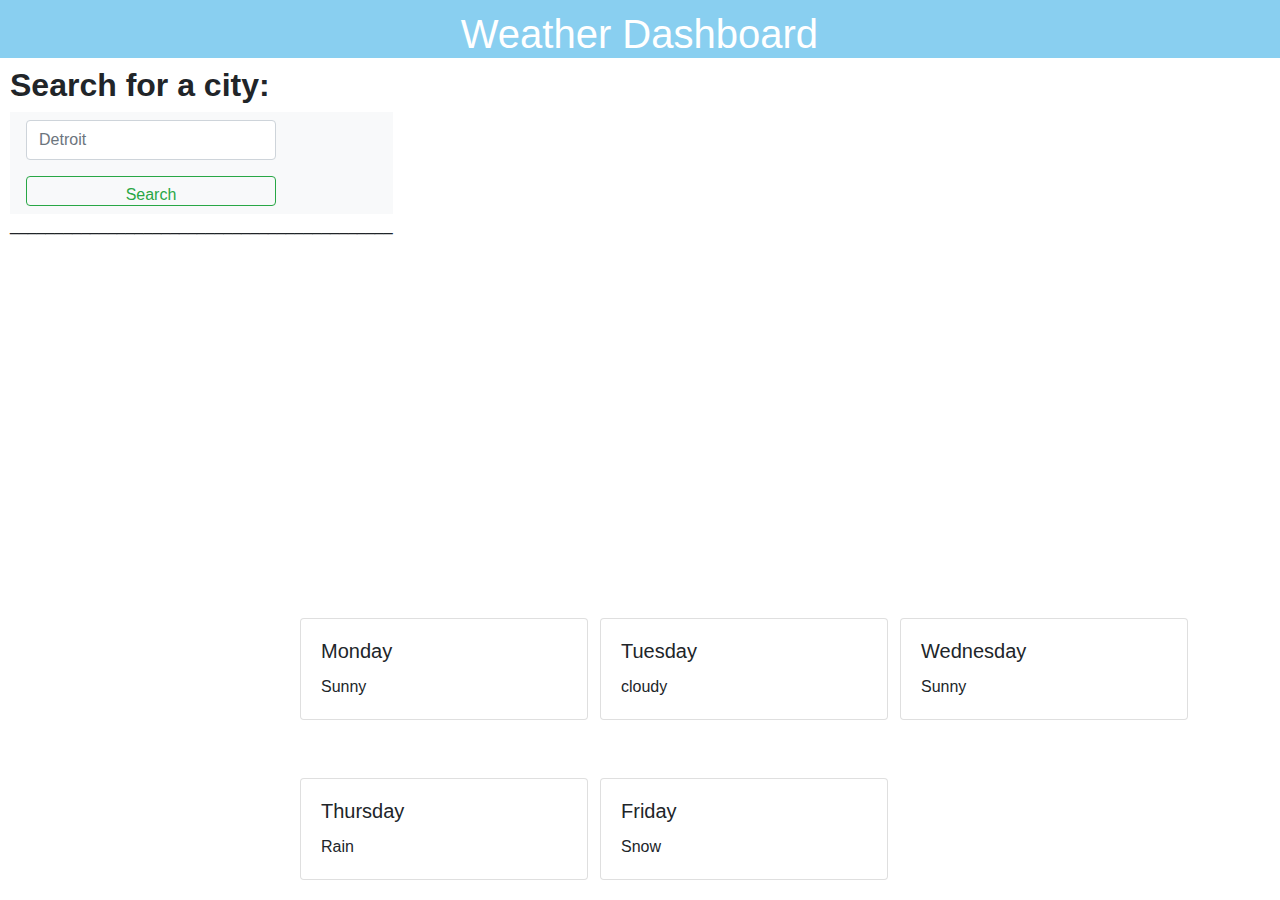
<file: docs/index.html>
<!DOCTYPE html>
<html lang="en">
<head>
    <meta charset="UTF-8">
    <meta http-equiv="X-UA-Compatible" content="IE=edge">
    <meta name="viewport" content="width=device-width, initial-scale=1.0">
    <script src="https://code.jquery.com/jquery-3.2.1.slim.min.js" integrity="sha384-KJ3o2DKtIkvYIK3UENzmM7KCkRr/rE9/Qpg6aAZGJwFDMVNA/GpGFF93hXpG5KkN" crossorigin="anonymous"></script>
    <script src="https://cdn.jsdelivr.net/npm/popper.js@1.12.9/dist/umd/popper.min.js" integrity="sha384-ApNbgh9B+Y1QKtv3Rn7W3mgPxhU9K/ScQsAP7hUibX39j7fakFPskvXusvfa0b4Q" crossorigin="anonymous"></script>
    <script src="https://cdn.jsdelivr.net/npm/bootstrap@4.0.0/dist/js/bootstrap.min.js" integrity="sha384-JZR6Spejh4U02d8jOt6vLEHfe/JQGiRRSQQxSfFWpi1MquVdAyjUar5+76PVCmYl" crossorigin="anonymous"></script>
    <link rel="stylesheet" href="https://cdn.jsdelivr.net/npm/bootstrap@4.0.0/dist/css/bootstrap.min.css" integrity="sha384-Gn5384xqQ1aoWXA+058RXPxPg6fy4IWvTNh0E263XmFcJlSAwiGgFAW/dAiS6JXm" crossorigin="anonymous">
    <title>Forcast</title>
    <link rel="stylesheet" href="style.css">
</head>
<head>
    <body>
        <div style="background-color: #89cff0">
            <h1 style="font-family: sans-serif" class="theTitle">Weather Dashboard</h1>
        </div>

        <section class="data-container">
            <div style="margin-left: 10px;">
                <h2 style="font-family: sans-serif; font-weight: 600;">Search for a city:</h2>
                <nav class="navbar navbar-light bg-light">
                    <form>
                        <input class="form-control mr-sm-2" type="search" placeholder="Detroit" aria-label="Search">
                        <p></p>
                        <button class="btn btn-outline-success my-2 my-sm-0" type="submit">Search</button>
                    </form>
                </nav>
                <p>___________________________________________</p>
            </div>

            <div id="weatherCard">
                <div class="card" style="width: 18rem;">
                    <div class="card-body">
                      <h5 class="card-title">Monday</h5>
                      <p class="card-text">Sunny</p>
                    </div>
                  </div>
            </div>
            <div id="weatherCard2">
                <div class="card" style="width: 18rem;">
                    <div class="card-body">
                      <h5 class="card-title">Tuesday</h5>
                      <p class="card-text">cloudy</p>
                    </div>
                  </div>
            </div>
            <div id="weatherCard3">
                <div class="card" style="width: 18rem;">
                    <div class="card-body">
                      <h5 class="card-title">Wednesday</h5>
                      <p class="card-text">Sunny</p>
                    </div>
                  </div>
            </div>
            <div id="weatherCard4">
                <div class="card" style="width: 18rem;">
                    <div class="card-body">
                      <h5 class="card-title">Thursday</h5>
                      <p class="card-text">Rain</p>
                    </div>
                  </div>
            </div>
            <div id="weatherCard5">
                <div class="card" style="width: 18rem;">
                    <div class="card-body">
                      <h5 class="card-title">Friday</h5>
                      <p class="card-text">Snow</p>
                    </div>
                  </div>
            </div>

        </section>
    </body>
</head>
<body>

<script src="script.js"></script>
</body>

</html>
</file>
<file: docs/style.css>
.theTitle {
    padding-left: 36%;
    color: white;
    padding-top: 10px;
}

.btn {
    position: center;
    height: 30px;
    width: 250px;
    top: 70px;
    right: 240px;
}

.form-control {
    height: 40px;
}

.data-container {
    display: flex;
}

#weatherCard {
    position: absolute;
    bottom: 180px;
    left: 300px;
}

#weatherCard2 {
    position: absolute;
    bottom: 180px;
    left: 600px;
}

#weatherCard3 {
    position: absolute;
    bottom: 180px;
    left: 900px;
}


#weatherCard4 {
    position: absolute;
    bottom: 20px;
    left: 300px;
}

#weatherCard5 {
    position: absolute;
    bottom: 20px;
    left: 600px;
}
</file>
